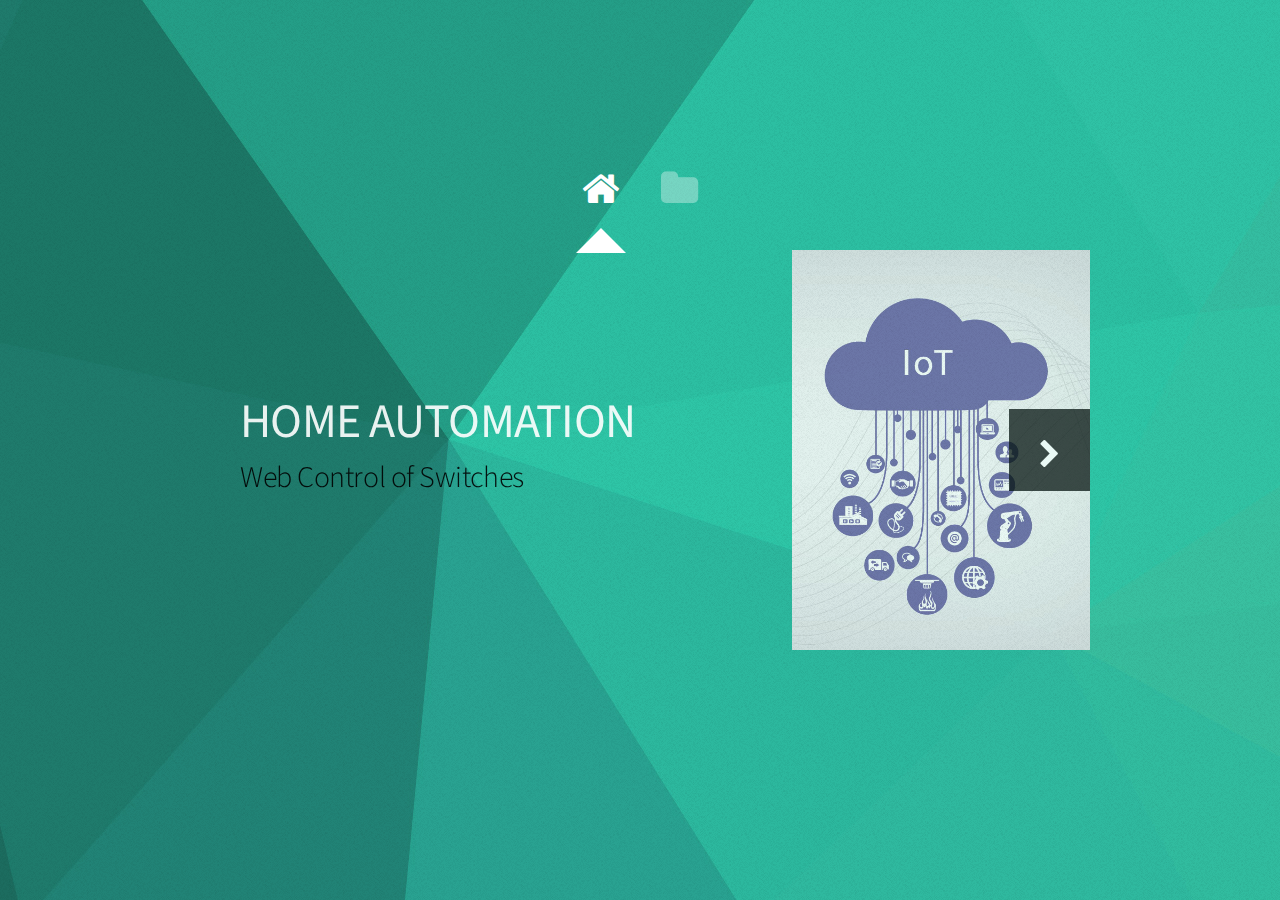
<file: Webpage2/index.html>
<!DOCTYPE HTML>
<!--
	Astral by HTML5 UP
	html5up.net | @n33co
	Free for personal and commercial use under the CCA 3.0 license (html5up.net/license)
-->
<html>
	<head>
		<title>Astral by HTML5 UP</title>
		<meta charset="utf-8" />
		<meta name="viewport" content="width=device-width, initial-scale=0.5" />
		<!--[if lte IE 8]><script src="assets/js/ie/html5shiv.js"></script><![endif]-->
		<link rel="stylesheet" href="assets/css/main.css" />
		<noscript><link rel="stylesheet" href="assets/css/noscript.css" /></noscript>
		<!--[if lte IE 8]><link rel="stylesheet" href="assets/css/ie8.css" /><![endif]-->
	</head>
	<body>

		<!-- Wrapper-->
			<div id="wrapper">

				<!-- Nav -->
					<nav id="nav">
						<a href="#me" class="icon fa-home active"><span>Home</span></a>
						<a href="#work" class="icon fa-folder"><span>ROOM 1</span></a>
					</nav>

				<!-- Main -->
					<div id="main">

						<!-- Me -->
							<article id="me" class="panel">
								<header>
									<h1>HOME AUTOMATION</h1>
									<p>Web Control of Switches</p>
								</header>
								<a href="#work" class="jumplink pic">
									<span class="arrow icon fa-chevron-right"><span>See my work</span></span>
									<img src="images/me.jpg" alt="" />
								</a>
							</article>

						<!-- Work -->
							<article id="work" class="panel"  >
								<header>
									<h2>ROOM 1</h2>
									<p>Toggle switches to control lights!</p>
								</header>
								<section>
									<!--div class = "button"-->
										<div class="row">
											
											<div class="switch">
												<button class = "myButtonon" id="on1" > Turn ON</button>
												<button class = "myButtonoff" id="off1" > Turn OFF</button>
												<header>
													<p id= "b1" >SWITCH 1 - 0FF</p>
												</header>
											</div>
										</div>
										<div class="row">
											
											<div class="switch">
												<button class = "myButtonon" id="on2" > Turn ON</button>
												<button class = "myButtonoff" id="off2" > Turn OFF</button>
												<header>
													<p id= "b2" >SWITCH 2 - 0FF</p>
												</header>
											</div>
										</div>
										<div class="row">
											
											<div class="switch">
												<button class = "myButtonon" id="on3" > Turn ON</button>
												<button class = "myButtonoff" id="off3" > Turn OFF</button>
												<header>
													<p id= "b3" >SWITCH 3 - 0FF</p>
												</header>
											</div>
										</div>
										<div class="row">
											
											<div class="switch">
												<button class = "myButtonon" id="on4" > Turn ON</button>
												<button class = "myButtonoff" id="off4" > Turn OFF</button>
												<header>
													<p id= "b4" >SWITCH 4 - 0FF</p>
												</header>
											</div>
										</div>
										<div class="row">
											
											<div class="switch">
												<button class = "myButtonon" id="on5" > Turn ON</button>
												<button class = "myButtonoff" id="off5" > Turn OFF</button>
												<header>
													<p id= "b5" >SWITCH 5 - 0FF</p>
												</header>
											</div>
										</div>
										<div class="row">
											
											<div class="switch">
												<button class = "myButtonon" id="on6" > Turn ON</button>
												<button class = "myButtonoff" id="off6" > Turn OFF</button>
												<header>
													<p id= "b6" >SWITCH 6 - 0FF</p>
												</header>
											</div>
										</div>
										<div class="row">
											
											<div class="switch">
												<button class = "myButtonon" id="on7" > Turn ON</button>
												<button class = "myButtonoff" id="off7" > Turn OFF</button>
												<header>
													<p id= "b7" >SWITCH 7 - 0FF</p>
												</header>
											</div>
										</div>
										<div class="row">
											
											<div class="switch">
												<button class = "myButtonon" id="on8" > Turn ON</button>
												<button class = "myButtonoff" id="off8" > Turn OFF</button>
												<header>
													<p id= "b8" >SWITCH 8 - 0FF</p>
												</header>
											</div>
										</div>
								</section>
							</article>

					</div>

				<!-- Footer -->

			</div>

		<!-- Scripts -->
			<script src="assets/js/jquery.min.js"></script>
			<script src="assets/js/skel.min.js"></script>
			<script src="assets/js/skel-viewport.min.js"></script>
			<script src="assets/js/util.js"></script>
			<!--[if lte IE 8]><script src="assets/js/ie/respond.min.js"></script><![endif]-->
			<script src="assets/js/main.js"></script>
			<script src="assets/js/post.js"></script>

	</body>
</html>
</file>
<file: Webpage2/assets/css/noscript.css>
/*
	Astral by HTML5 UP
	html5up.net | @n33co
	Free for personal and commercial use under the CCA 3.0 license (html5up.net/license)
*/

/* Wrapper */

	#wrapper {
		opacity: 1.0;
	}

/* Nav */

	#nav {
		margin-top: 4em;
	}

		#nav a {
			opacity: 1.0;
		}

			#nav a:before, #nav a:after {
				display: none;
			}

			#nav a span {
				top: 0;
				opacity: 1.0;
			}

				#nav a span:after {
					display: none;
				}

/* Panels */

	#main {
		background: none;
		box-shadow: none;
	}

	.panel {
		position: relative;
		background: #ffffff;
		box-shadow: 0px 1px 0px 0px rgba(0, 0, 0, 0.25);
	}
</file>
<file: Webpage2/assets/css/ie8.css>
/*
	Astral by HTML5 UP
	html5up.net | @n33co
	Free for personal and commercial use under the CCA 3.0 license (html5up.net/license)
*/

/* Basic */

	body {
		background-image: url("images/bg.jpg");
		background-size: cover;
		-ms-behavior: url("assets/js/ie/backgroundsize.min.htc");
	}

/* Section/Article */

	section > .last-child, section.last-child, article > .last-child, article.last-child {
		margin-bottom: 0;
	}

/* Nav */

	#nav a span {
		display: none !important;
	}

	#nav a:before {
		font-size: 1.75em;
	}
</file>
<file: Webpage2/assets/css/main.css>
@import url("http://fonts.googleapis.com/css?family=Source+Sans+Pro:300,400,300italic,400italic");
@import url("font-awesome.min.css");

/*
	Astral by HTML5 UP
	html5up.net | @n33co
	Free for personal and commercial use under the CCA 3.0 license (html5up.net/license)
*/

/* Reset */

	html, body, div, span, applet, object, iframe, h1, h2, h3, h4, h5, h6, p, blockquote, pre, a, abbr, acronym, address, big, cite, code, del, dfn, em, img, ins, kbd, q, s, samp, small, strike, strong, sub, sup, tt, var, b, u, i, center, dl, dt, dd, ol, ul, li, fieldset, form, label, legend, table, caption, tbody, tfoot, thead, tr, th, td, article, aside, canvas, details, embed, figure, figcaption, footer, header, hgroup, menu, nav, output, ruby, section, summary, time, mark, audio, video {
		margin: 0;
		padding: 0;
		border: 0;
		font-size: 100%;
		font: inherit;
		vertical-align: baseline;
	}

	article, aside, details, figcaption, figure, footer, header, hgroup, menu, nav, section {
		display: block;
	}

	body {
		line-height: 1;
	}

	ol, ul {
		list-style: none;
	}

	blockquote, q {
		quotes: none;
	}

	blockquote:before, blockquote:after, q:before, q:after {
		content: '';
		content: none;
	}

	table {
		border-collapse: collapse;
		border-spacing: 0;
	}

	body {
		-webkit-text-size-adjust: none;
	}

/* Box Model */

	*, *:before, *:after {
		-moz-box-sizing: border-box;
		-webkit-box-sizing: border-box;
		box-sizing: border-box;
	}

/* Grid */

	.row {
		border-bottom: solid 1px transparent;
		-moz-box-sizing: border-box;
		-webkit-box-sizing: border-box;
		box-sizing: border-box;
	}

	.row > * {
		float: left;
		-moz-box-sizing: border-box;
		-webkit-box-sizing: border-box;
		box-sizing: border-box;
	}

	.row:after, .row:before {
		content: '';
		display: block;
		clear: both;
		height: 0;
	}

	.row.uniform > * > :first-child {
		margin-top: 0;
	}

	.row.uniform > * > :last-child {
		margin-bottom: 0;
	}

	.row.\30 \25 > * {
		padding: 0 0 0 0px;
	}

	.row.\30 \25 {
		margin: 0 0 -1px 0px;
	}

	.row.uniform.\30 \25 > * {
		padding: 0px 0 0 0px;
	}

	.row.uniform.\30 \25 {
		margin: 0px 0 -1px 0px;
	}

	.row > * {
		padding: 0 0 0 40px;
	}

	.row {
		margin: 0 0 -1px -40px;
	}

	.row.uniform > * {
		padding: 40px 0 0 40px;
	}

	.row.uniform {
		margin: -40px 0 -1px -40px;
	}

	.row.\32 00\25 > * {
		padding: 0 0 0 80px;
	}

	.row.\32 00\25 {
		margin: 0 0 -1px -80px;
	}

	.row.uniform.\32 00\25 > * {
		padding: 80px 0 0 80px;
	}

	.row.uniform.\32 00\25 {
		margin: -80px 0 -1px -80px;
	}

	.row.\31 50\25 > * {
		padding: 0 0 0 60px;
	}

	.row.\31 50\25 {
		margin: 0 0 -1px -60px;
	}

	.row.uniform.\31 50\25 > * {
		padding: 60px 0 0 60px;
	}

	.row.uniform.\31 50\25 {
		margin: -60px 0 -1px -60px;
	}

	.row.\35 0\25 > * {
		padding: 0 0 0 20px;
	}

	.row.\35 0\25 {
		margin: 0 0 -1px -20px;
	}

	.row.uniform.\35 0\25 > * {
		padding: 20px 0 0 20px;
	}

	.row.uniform.\35 0\25 {
		margin: -20px 0 -1px -20px;
	}

	.row.\32 5\25 > * {
		padding: 0 0 0 10px;
	}

	.row.\32 5\25 {
		margin: 0 0 -1px -10px;
	}

	.row.uniform.\32 5\25 > * {
		padding: 10px 0 0 10px;
	}

	.row.uniform.\32 5\25 {
		margin: -10px 0 -1px -10px;
	}

	.\31 2u, .\31 2u\24 {
		width: 100%;
		clear: none;
		margin-left: 0;
	}

	.\31 1u, .\31 1u\24 {
		width: 91.6666666667%;
		clear: none;
		margin-left: 0;
	}

	.\31 0u, .\31 0u\24 {
		width: 83.3333333333%;
		clear: none;
		margin-left: 0;
	}

	.\39 u, .\39 u\24 {
		width: 75%;
		clear: none;
		margin-left: 0;
	}

	.\38 u, .\38 u\24 {
		width: 66.6666666667%;
		clear: none;
		margin-left: 0;
	}

	.\37 u, .\37 u\24 {
		width: 58.3333333333%;
		clear: none;
		margin-left: 0;
	}

	.\36 u, .\36 u\24 {
		width: 50%;
		clear: none;
		margin-left: 0;
	}

	.\35 u, .\35 u\24 {
		width: 41.6666666667%;
		clear: none;
		margin-left: 0;
	}

	.\34 u, .\34 u\24 {
		width: 33.3333333333%;
		clear: none;
		margin-left: 0;
	}

	.\33 u, .\33 u\24 {
		width: 25%;
		clear: none;
		margin-left: 0;
	}

	.\32 u, .\32 u\24 {
		width: 16.6666666667%;
		clear: none;
		margin-left: 0;
	}

	.\31 u, .\31 u\24 {
		width: 8.3333333333%;
		clear: none;
		margin-left: 0;
	}

	.\31 2u\24 + *,
	.\31 1u\24 + *,
	.\31 0u\24 + *,
	.\39 u\24 + *,
	.\38 u\24 + *,
	.\37 u\24 + *,
	.\36 u\24 + *,
	.\35 u\24 + *,
	.\34 u\24 + *,
	.\33 u\24 + *,
	.\32 u\24 + *,
	.\31 u\24 + * {
		clear: left;
	}

	.\-11u {
		margin-left: 91.66667%;
	}

	.\-10u {
		margin-left: 83.33333%;
	}

	.\-9u {
		margin-left: 75%;
	}

	.\-8u {
		margin-left: 66.66667%;
	}

	.\-7u {
		margin-left: 58.33333%;
	}

	.\-6u {
		margin-left: 50%;
	}

	.\-5u {
		margin-left: 41.66667%;
	}

	.\-4u {
		margin-left: 33.33333%;
	}

	.\-3u {
		margin-left: 25%;
	}

	.\-2u {
		margin-left: 16.66667%;
	}

	.\-1u {
		margin-left: 8.33333%;
	}

	@media screen and (min-width: 737px) {

		.row > * {
			padding: 25px 0 0 25px;
		}

		.row {
			margin: -25px 0 -1px -25px;
		}

		.row.uniform > * {
			padding: 25px 0 0 25px;
		}

		.row.uniform {
			margin: -25px 0 -1px -25px;
		}

		.row.\32 00\25 > * {
			padding: 50px 0 0 50px;
		}

		.row.\32 00\25 {
			margin: -50px 0 -1px -50px;
		}

		.row.uniform.\32 00\25 > * {
			padding: 50px 0 0 50px;
		}

		.row.uniform.\32 00\25 {
			margin: -50px 0 -1px -50px;
		}

		.row.\31 50\25 > * {
			padding: 37.5px 0 0 37.5px;
		}

		.row.\31 50\25 {
			margin: -37.5px 0 -1px -37.5px;
		}

		.row.uniform.\31 50\25 > * {
			padding: 37.5px 0 0 37.5px;
		}

		.row.uniform.\31 50\25 {
			margin: -37.5px 0 -1px -37.5px;
		}

		.row.\35 0\25 > * {
			padding: 12.5px 0 0 12.5px;
		}

		.row.\35 0\25 {
			margin: -12.5px 0 -1px -12.5px;
		}

		.row.uniform.\35 0\25 > * {
			padding: 12.5px 0 0 12.5px;
		}

		.row.uniform.\35 0\25 {
			margin: -12.5px 0 -1px -12.5px;
		}

		.row.\32 5\25 > * {
			padding: 6.25px 0 0 6.25px;
		}

		.row.\32 5\25 {
			margin: -6.25px 0 -1px -6.25px;
		}

		.row.uniform.\32 5\25 > * {
			padding: 6.25px 0 0 6.25px;
		}

		.row.uniform.\32 5\25 {
			margin: -6.25px 0 -1px -6.25px;
		}

		.\31 2u\28desktop\29, .\31 2u\24\28desktop\29 {
			width: 100%;
			clear: none;
			margin-left: 0;
		}

		.\31 1u\28desktop\29, .\31 1u\24\28desktop\29 {
			width: 91.6666666667%;
			clear: none;
			margin-left: 0;
		}

		.\31 0u\28desktop\29, .\31 0u\24\28desktop\29 {
			width: 83.3333333333%;
			clear: none;
			margin-left: 0;
		}

		.\39 u\28desktop\29, .\39 u\24\28desktop\29 {
			width: 75%;
			clear: none;
			margin-left: 0;
		}

		.\38 u\28desktop\29, .\38 u\24\28desktop\29 {
			width: 66.6666666667%;
			clear: none;
			margin-left: 0;
		}

		.\37 u\28desktop\29, .\37 u\24\28desktop\29 {
			width: 58.3333333333%;
			clear: none;
			margin-left: 0;
		}

		.\36 u\28desktop\29, .\36 u\24\28desktop\29 {
			width: 50%;
			clear: none;
			margin-left: 0;
		}

		.\35 u\28desktop\29, .\35 u\24\28desktop\29 {
			width: 41.6666666667%;
			clear: none;
			margin-left: 0;
		}

		.\34 u\28desktop\29, .\34 u\24\28desktop\29 {
			width: 33.3333333333%;
			clear: none;
			margin-left: 0;
		}

		.\33 u\28desktop\29, .\33 u\24\28desktop\29 {
			width: 25%;
			clear: none;
			margin-left: 0;
		}

		.\32 u\28desktop\29, .\32 u\24\28desktop\29 {
			width: 16.6666666667%;
			clear: none;
			margin-left: 0;
		}

		.\31 u\28desktop\29, .\31 u\24\28desktop\29 {
			width: 8.3333333333%;
			clear: none;
			margin-left: 0;
		}

		.\31 2u\24\28desktop\29 + *,
		.\31 1u\24\28desktop\29 + *,
		.\31 0u\24\28desktop\29 + *,
		.\39 u\24\28desktop\29 + *,
		.\38 u\24\28desktop\29 + *,
		.\37 u\24\28desktop\29 + *,
		.\36 u\24\28desktop\29 + *,
		.\35 u\24\28desktop\29 + *,
		.\34 u\24\28desktop\29 + *,
		.\33 u\24\28desktop\29 + *,
		.\32 u\24\28desktop\29 + *,
		.\31 u\24\28desktop\29 + * {
			clear: left;
		}

		.\-11u\28desktop\29 {
			margin-left: 91.66667%;
		}

		.\-10u\28desktop\29 {
			margin-left: 83.33333%;
		}

		.\-9u\28desktop\29 {
			margin-left: 75%;
		}

		.\-8u\28desktop\29 {
			margin-left: 66.66667%;
		}

		.\-7u\28desktop\29 {
			margin-left: 58.33333%;
		}

		.\-6u\28desktop\29 {
			margin-left: 50%;
		}

		.\-5u\28desktop\29 {
			margin-left: 41.66667%;
		}

		.\-4u\28desktop\29 {
			margin-left: 33.33333%;
		}

		.\-3u\28desktop\29 {
			margin-left: 25%;
		}

		.\-2u\28desktop\29 {
			margin-left: 16.66667%;
		}

		.\-1u\28desktop\29 {
			margin-left: 8.33333%;
		}

	}

	@media screen and (max-width: 736px) {

		.row > * {
			padding: 15px 0 0 15px;
		}

		.row {
			margin: -15px 0 -1px -15px;
		}

		.row.uniform > * {
			padding: 15px 0 0 15px;
		}

		.row.uniform {
			margin: -15px 0 -1px -15px;
		}

		.row.\32 00\25 > * {
			padding: 30px 0 0 30px;
		}

		.row.\32 00\25 {
			margin: -30px 0 -1px -30px;
		}

		.row.uniform.\32 00\25 > * {
			padding: 30px 0 0 30px;
		}

		.row.uniform.\32 00\25 {
			margin: -30px 0 -1px -30px;
		}

		.row.\31 50\25 > * {
			padding: 22.5px 0 0 22.5px;
		}

		.row.\31 50\25 {
			margin: -22.5px 0 -1px -22.5px;
		}

		.row.uniform.\31 50\25 > * {
			padding: 22.5px 0 0 22.5px;
		}

		.row.uniform.\31 50\25 {
			margin: -22.5px 0 -1px -22.5px;
		}

		.row.\35 0\25 > * {
			padding: 7.5px 0 0 7.5px;
		}

		.row.\35 0\25 {
			margin: -7.5px 0 -1px -7.5px;
		}

		.row.uniform.\35 0\25 > * {
			padding: 7.5px 0 0 7.5px;
		}

		.row.uniform.\35 0\25 {
			margin: -7.5px 0 -1px -7.5px;
		}

		.row.\32 5\25 > * {
			padding: 3.75px 0 0 3.75px;
		}

		.row.\32 5\25 {
			margin: -3.75px 0 -1px -3.75px;
		}

		.row.uniform.\32 5\25 > * {
			padding: 3.75px 0 0 3.75px;
		}

		.row.uniform.\32 5\25 {
			margin: -3.75px 0 -1px -3.75px;
		}

		.\31 2u\28mobile\29, .\31 2u\24\28mobile\29 {
			width: 100%;
			clear: none;
			margin-left: 0;
		}

		.\31 1u\28mobile\29, .\31 1u\24\28mobile\29 {
			width: 91.6666666667%;
			clear: none;
			margin-left: 0;
		}

		.\31 0u\28mobile\29, .\31 0u\24\28mobile\29 {
			width: 83.3333333333%;
			clear: none;
			margin-left: 0;
		}

		.\39 u\28mobile\29, .\39 u\24\28mobile\29 {
			width: 75%;
			clear: none;
			margin-left: 0;
		}

		.\38 u\28mobile\29, .\38 u\24\28mobile\29 {
			width: 66.6666666667%;
			clear: none;
			margin-left: 0;
		}

		.\37 u\28mobile\29, .\37 u\24\28mobile\29 {
			width: 58.3333333333%;
			clear: none;
			margin-left: 0;
		}

		.\36 u\28mobile\29, .\36 u\24\28mobile\29 {
			width: 50%;
			clear: none;
			margin-left: 0;
		}

		.\35 u\28mobile\29, .\35 u\24\28mobile\29 {
			width: 41.6666666667%;
			clear: none;
			margin-left: 0;
		}

		.\34 u\28mobile\29, .\34 u\24\28mobile\29 {
			width: 33.3333333333%;
			clear: none;
			margin-left: 0;
		}

		.\33 u\28mobile\29, .\33 u\24\28mobile\29 {
			width: 25%;
			clear: none;
			margin-left: 0;
		}

		.\32 u\28mobile\29, .\32 u\24\28mobile\29 {
			width: 16.6666666667%;
			clear: none;
			margin-left: 0;
		}

		.\31 u\28mobile\29, .\31 u\24\28mobile\29 {
			width: 8.3333333333%;
			clear: none;
			margin-left: 0;
		}

		.\31 2u\24\28mobile\29 + *,
		.\31 1u\24\28mobile\29 + *,
		.\31 0u\24\28mobile\29 + *,
		.\39 u\24\28mobile\29 + *,
		.\38 u\24\28mobile\29 + *,
		.\37 u\24\28mobile\29 + *,
		.\36 u\24\28mobile\29 + *,
		.\35 u\24\28mobile\29 + *,
		.\34 u\24\28mobile\29 + *,
		.\33 u\24\28mobile\29 + *,
		.\32 u\24\28mobile\29 + *,
		.\31 u\24\28mobile\29 + * {
			clear: left;
		}

		.\-11u\28mobile\29 {
			margin-left: 91.66667%;
		}

		.\-10u\28mobile\29 {
			margin-left: 83.33333%;
		}

		.\-9u\28mobile\29 {
			margin-left: 75%;
		}

		.\-8u\28mobile\29 {
			margin-left: 66.66667%;
		}

		.\-7u\28mobile\29 {
			margin-left: 58.33333%;
		}

		.\-6u\28mobile\29 {
			margin-left: 50%;
		}

		.\-5u\28mobile\29 {
			margin-left: 41.66667%;
		}

		.\-4u\28mobile\29 {
			margin-left: 33.33333%;
		}

		.\-3u\28mobile\29 {
			margin-left: 25%;
		}

		.\-2u\28mobile\29 {
			margin-left: 16.66667%;
		}

		.\-1u\28mobile\29 {
			margin-left: 8.33333%;
		}

	}

/* Basic 100% 100%*/

	body {
		background-image: url("images/overlay.png"), url("images/bg.jpg");
		background-repeat: repeat, no-repeat;
		background-size: auto,auto auto;
		font-family: 'Source Sans Pro', sans-serif;
		font-weight: 300;
		color: #777777;
	}

		body.is-loading *, body.is-loading *:before, body.is-loading *:after {
			-moz-transition: none !important;
			-webkit-transition: none !important;
			-ms-transition: none !important;
			transition: none !important;
			-moz-animation: none !important;
			-webkit-animation: none !important;
			-ms-animation: none !important;
			animation: none !important;
		}

	input, textarea, select {
		font-family: 'Source Sans Pro', sans-serif;
		font-weight: 300;
		color: #777777;
	}

	strong, b, h1, h2, h3, h4, h5, h6 {
		font-weight: 400;
		color: #363636;
	}

	blockquote {
		border-left: solid 0.5em #ddd;
		padding: 1em 0 1em 2em;
		font-style: italic;
	}

	em, i {
		font-style: italic;
	}

	hr {
		border: 0;
		border-top: solid 1px #ddd;
		padding: 1.5em 0 0 0;
		margin: 1.75em 0 0 0;
	}

	sub {
		position: relative;
		top: 0.5em;
		font-size: 0.8em;
	}

	sup {
		position: relative;
		top: -0.5em;
		font-size: 0.8em;
	}

	br.clear {
		clear: both;
	}

	p, ul, ol, dl, table, blockquote, form {
		margin-bottom: 2em;
	}

/* Table */

	table {
		width: 100%;
	}

		table.default tbody tr {
			border-bottom: solid 1px #f4f4f4;
		}

		table.default td {
			padding: 0.5em 1em 0.5em 1em;
		}

		table.default th {
			text-align: left;
			font-weight: 400;
			padding: 0.5em 1em 0.5em 1em;
		}

		table.default thead {
			border-bottom: solid 2px #f4f4f4;
		}

/* Form */

	form label {
		display: block;
		font-weight: 400;
		color: #363636;
		margin: 0 0 1em 0;
	}

	form input[type="text"],
	form input[type="email"],
	form input[type="password"],
	form select,
	form textarea {
		-webkit-appearance: none;
		border: 0;
		background: #f4f4f4;
		padding: 0.75em;
		width: 100%;
		-moz-transition: background-color .25s ease-in-out;
		-webkit-transition: background-color .25s ease-in-out;
		-ms-transition: background-color .25s ease-in-out;
		transition: background-color .25s ease-in-out;
	}

		form input[type="text"]:focus,
		form input[type="email"]:focus,
		form input[type="password"]:focus,
		form select:focus,
		form textarea:focus {
			background: #f8f8f8;
		}

	form input[type="text"],
	form input[type="email"],
	form input[type="password"],
	form select {
		line-height: 1.35em;
	}

	form ::-webkit-input-placeholder {
		color: #999;
	}

	form :-moz-placeholder {
		color: #999;
	}

	form ::-moz-placeholder {
		color: #999;
	}

	form :-ms-input-placeholder {
		color: #999;
	}

/* Section/Article */

	section, article {
		margin-bottom: 3em;
	}

		section > :last-child, section:last-child, article > :last-child, article:last-child {
			margin-bottom: 0;
		}

	header > p {
		color: #ffffff;
	}

/* Image */

	.image {
		display: inline-block;
	}

		.image img {
			display: block;
			width: 100%;
		}

		.image.fit {
			display: block;
			width: 100%;
		}

		.image.featured {
			display: block;
			width: 100%;
			margin: 0 0 2em 0;
		}

		.image.left {
			float: left;
			margin: 0 2em 2em 0;
		}

		.image.centered {
			display: block;
			margin: 0 0 2em 0;
		}

			.image.centered img {
				margin: 0 auto;
				width: auto;
			}

/* Button */

	input[type="button"],
	input[type="submit"],
	input[type="reset"],
	button,
	.button {
		-webkit-appearance: none;
		display: inline-block;
		background-color: #222222;
		color: #ffffff;
		border: 0;
		cursor: pointer;
		outline: 0;
		-moz-transition: background-color .25s ease-in-out;
		-webkit-transition: background-color .25s ease-in-out;
		-ms-transition: background-color .25s ease-in-out;
		transition: background-color .25s ease-in-out;
	}

		input[type="button"]:hover,
		input[type="submit"]:hover,
		input[type="reset"]:hover,
		button:hover,
		.button:hover {
			background-color: #333333;
		}

		input[type="button"]:active,
		input[type="submit"]:active,
		input[type="reset"]:active,
		button:active,
		.button:active {
			background-color: #444444;
		}

		input[type="button"].alt,
		input[type="submit"].alt,
		input[type="reset"].alt,
		button.alt,
		.button.alt {
			background-color: #777777;
		}

			input[type="button"].alt:hover,
			input[type="submit"].alt:hover,
			input[type="reset"].alt:hover,
			button.alt:hover,
			.button.alt:hover {
				background-color: #888888;
			}

			input[type="button"].alt:active,
			input[type="submit"].alt:active,
			input[type="reset"].alt:active,
			button.alt:active,
			.button.alt:active {
				background-color: #999999;
			}

/* Button */


	.myButtonon {
		background-color:#44c767;
		-moz-border-radius:28px;
		-webkit-border-radius:28px;
		border-radius:28px;
		border:1px solid #18ab29;
		display:inline-block;
		cursor:pointer;
		color:#ffffff;
		font-family:Arial;
		font-size:17px;
		padding:10px 31px;
		text-decoration:none;
		text-shadow:0px 1px 0px #2f6627;
		text-align: center;
		width:120px;
		opacity: 0.9;
	}
	.myButtonon:hover {
		background-color:#76cc76;
	}
	.myButtonon:active {
		position:relative;
		top:1px;
	}



	.myButtonoff {
		background-color:#c76744;
		-moz-border-radius:28px;
		-webkit-border-radius:28px;
		border-radius:28px;
		border:1px solid #ba5a38;
		display:inline-block;
		cursor:pointer;
		color:#ffffff;
		font-family:Arial;
		font-size:17px;
		padding:10px 31px;
		text-decoration:none;
		text-shadow:0px 1px 0px #2f6627;
		text-align: center;
		width:120px;
	}
	.myButtonoff:hover {
		background-color:#d3876c;
	}
	.myButtonoff:active {
		position:relative;
		top:1px;
	}



/* List */

	ul.default {
		list-style: disc;
		padding-left: 1em;
	}

		ul.default li {
			padding-left: 0.5em;
		}

	ul.actions li {
		display: inline-block;
		margin-left: 0.5em;
	}

		ul.actions li:first-child {
			margin-left: 0;
		}

	ol.default {
		list-style: decimal;
		padding-left: 1.25em;
	}

		ol.default li {
			padding-left: 0.25em;
		}

/* Icons */

	.icon {
		position: relative;
		text-decoration: none;
	}

		.icon:before {
			-moz-osx-font-smoothing: grayscale;
			-webkit-font-smoothing: antialiased;
			font-family: FontAwesome;
			font-style: normal;
			font-weight: normal;
			text-transform: none !important;
		}

		.icon > .label {
			display: none;
		}

/* Nav */

	#nav a {
		position: relative;
		display: inline-block;
		color: #ffffff;
		width: 1em;
		height: 1em;
		line-height: 0.9em;
	}

		#nav a.icon:before {
			padding-right: 0;
		}

/* Panels */

	#main {
		position: relative;
		overflow: hidden;
	}

	.panel {
		position: relative;
	}

/*COPIED*/
/*
	.onoffswitch {
    	position: relative; width: 75px;
    	-webkit-user-select:none; 
    	-moz-user-select:none; 
    	-ms-user-select: none;
	}
	.onoffswitch-checkbox {
	    display: none;
	}
	.onoffswitch-label {
	    display: block; overflow: hidden; cursor: pointer;
	    height: 36px; padding: 0; 
	    line-height: 36px;
	    border: 2px solid #CCCCCC; border-radius: 36px;
	    background-color: #D12A2A;
	    transition: background-color 0.3s ease-in;
	}
	.onoffswitch-label:before {
	    content: "";
	    display: block; width: 36px; margin: 0px;
	    background: #FFFFFF;
	    position: absolute; top: 0; bottom: 0;
	    right: 37px;
	    border: 2px solid #CCCCCC; border-radius: 36px;
	    transition: all 0.3s ease-in 0s; 
	}
	.onoffswitch-checkbox:checked + .onoffswitch-label {
	    background-color: #49E485;
	}
	.onoffswitch-checkbox:checked + .onoffswitch-label, .onoffswitch-checkbox:checked + .onoffswitch-label:before {
	   border-color: #49E485
	}
	.onoffswitch-checkbox:checked + .onoffswitch-label:before {
	    right: 0px; 
	}
*/

/*COPIED*/
 /*TOGGLE*/
 	.switch{
 		/*margin-top: 10px;*/
 		margin-left: 10px;
 		display: block;
 		float: none;
 		text-align: center;


 	}
	.cmn-toggle {
	  position: absolute;
	  margin-left: -9999px;
	  visibility: hidden;
	}
	.cmn-toggle + label {
	  display: block;
	  position: relative;
	  cursor: pointer;
	  outline: none;
	  user-select: none;
	}
	input.cmn-toggle-round + label {
	  padding: 2px;
	  width: 120px;
	  height: 60px;
	  background-color: #dddddd;
	  border-radius: 60px;
	}
	input.cmn-toggle-round + label:before,
	input.cmn-toggle-round + label:after {
	  display: block;
	  position: absolute;
	  top: 1px;
	  left: 1px;
	  bottom: 1px;
	  content: "";
	}
	input.cmn-toggle-round + label:before {
	  right: 1px;
	  background-color: #f1f1f1;
	  border-radius: 60px;
	  transition: background 0.4s;
	}
	input.cmn-toggle-round + label:after {
	  width: 58px;
	  background-color: #fff;
	  border-radius: 100%;
	  box-shadow: 0 2px 5px rgba(0, 0, 0, 0.3);
	  transition: margin 0.4s;
	}
	input.cmn-toggle-round:checked + label:before {
	  background-color: #8ce196;
	}
	input.cmn-toggle-round:checked + label:after {
	  margin-left: 60px;
	}
/* Me */

	#me .pic {
		position: relative;
		display: block;
	}

		#me .pic:before {
			content: '';
			position: absolute;
			top: 0;
			left: 0;
			background: url("images/overlay.png");
			width: 100%;
			height: 100%;
			z-index: 1;
		}

/* Footer */

	#footer {
		color: #ccc;
		color: rgba(255, 255, 255, 0.45);
	}

		#footer a {
			color: #ddd;
			color: rgba(255, 255, 255, 0.65);
			-moz-transition: color .25s ease-in-out;
			-webkit-transition: color .25s ease-in-out;
			-ms-transition: color .25s ease-in-out;
			transition: color .25s ease-in-out;
		}

			#footer a:hover {
				color: white;
			}

		#footer .copyright li {
			display: inline-block;
		}

			#footer .copyright li:before {
				display: inline;
				content: '\2022';
				opacity: 0.5;
				padding: 0 0.75em 0 0.75em;
			}

			#footer .copyright li:first-child:before {
				display: none;
			}

/* Desktop */

	@media screen and (min-width: 737px) {

		/* Basic */

			html {
				min-width: 100%;
				min-height: 100%;
			}

			body {
				width: 100%;
				min-width: 1000px;
				min-height: 100%;
				overflow-y: scroll;
				background-attachment: fixed;
				font-size: 14pt;
				line-height: 1.75em;
			}

			input, textarea, select {
				font-size: 14pt;
				line-height: 1.75em;
			}

			h1 {
				font-size: 2.4em;
				letter-spacing: -0.015em;
			}

			h2 {
				font-size: 1.8em;
				letter-spacing: -0.015em;
			}

			h3, h4, h5, h6 {
				font-size: 1.25em;
				letter-spacing: -0.015em;
			}

		/* Section/Article */

			header {
				margin: 0 0 1.5em 0;
			}

				header > p {
					margin: 0.5em 0 0 0;
					text-align: center;
				}

		/* Button */

			input[type="button"],
			input[type="submit"],
			input[type="reset"],
			button,
			.button {
				padding: 0.7em 1.5em 0.7em 1.5em;
			}

				input[type="button"].small,
				input[type="submit"].small,
				input[type="reset"].small,
				button.small,
				.button.small {
					font-size: 0.75em;
				}

				input[type="button"].big,
				input[type="submit"].big,
				input[type="reset"].big,
				button.big,
				.button.big {
					font-size: 1.25em;
					padding: 0.5em 1.25em 0.5em 1.25em;
				}

				input[type="button"].huge,
				input[type="submit"].huge,
				input[type="reset"].huge,
				button.huge,
				.button.huge {
					font-size: 1.5em;
					padding: 0.5em 1.25em 0.5em 1.25em;
				}

		/* Wrapper */

			#wrapper {
				width: 45em;
				margin: 0 auto;
				opacity: 0.00001;
			}

				#wrapper.tall {
					padding-bottom: 6em;
				}

		/* Nav */

			#nav {
				text-align: center;
				height: 4.25em;
				cursor: default;
			}

				#nav a {
					font-size: 2.5em;
					margin: 0 0.25em 0 0.25em;
					opacity: 0.35;
					outline: 0;
					-moz-transition: opacity 1.25s ease-in-out;
					-webkit-transition: opacity .25s ease-in-out;
					-ms-transition: opacity .25s ease-in-out;
					transition: opacity .25s ease-in-out;
				}

					#nav a:before {
						font-size: 0.8em;
					}

					#nav a:after {
						content: '';
						display: block;
						position: absolute;
						left: 50%;
						bottom: -0.75em;
						margin-left: -0.5em;
						border-bottom: solid 0em #ffffff;
						border-left: solid 0.5em transparent;
						border-right: solid 0.5em transparent;
						-moz-transition: border-bottom-width .25s ease-in-out;
						-webkit-transition: border-bottom-width .25s ease-in-out;
						-ms-transition: border-bottom-width .25s ease-in-out;
						transition: border-bottom-width .25s ease-in-out;
					}

					#nav a span {
						display: block;
						position: absolute;
						background: #222222;
						color: #ffffff;
						top: -2.75em;
						font-size: 0.3em;
						height: 2.25em;
						line-height: 2.25em;
						left: 50%;
						opacity: 0;
						-moz-transition: opacity .25s ease-in-out;
						-webkit-transition: opacity .25s ease-in-out;
						-ms-transition: opacity .25s ease-in-out;
						transition: opacity .25s ease-in-out;
						width: 5.5em;
						margin-left: -2.75em;
					}

						#nav a span:after {
							content: '';
							display: block;
							position: absolute;
							bottom: -0.4em;
							left: 50%;
							margin-left: -0.6em;
							border-top: solid 0.6em #222222;
							border-left: solid 0.6em transparent;
							border-right: solid 0.6em transparent;
						}

					#nav a:hover {
						opacity: 1.0;
					}

						#nav a:hover span {
							opacity: 1.0;
						}

					#nav a.active {
						opacity: 1.0;
					}

						#nav a.active:after {
							border-bottom-width: 0.5em;
						}

		/* Panels */

			#main {
				width: 45em;
				opacity: 0.9; 
				/*background: #ffffff;*/
				box-shadow: 0px 1px 0px 0px rgba(0, 0, 0, 0);
			}

			.panel {
				padding: 3.5em 2.5em 3.5em 2.5em;
				position: absolute;
				top: 0;
				left: 0;
				width: 45em;
			}

		/* Me */

			#me {
				padding: 0;
				height: 20em;
			}

				#me .pic {
					display: block;
					position: absolute;
					right: -1px;
					top: 0;
					height: 100%;
					text-decoration: none;
				}

					#me .pic img {
						position: relative;
						display: block;
						height: 100%;
					}

					#me .pic .arrow {
						display: block;
						position: absolute;
						right: 0;
						top: 50%;
						margin-top: -1.375em;
						width: 2.75em;
						height: 2.75em;
						background: #000;
						background: rgba(0, 0, 0, 0.75);
						color: #ffffff;
						text-align: center;
						line-height: 2.75em;
						font-size: 1.5em;
						z-index: 1;
						-moz-transition: width .15s ease-in-out, padding-right .15s ease-in-out;
						-webkit-transition: width .15s ease-in-out, padding-right .15s ease-in-out;
						-ms-transition: width .15s ease-in-out, padding-right .15s ease-in-out;
						transition: width .15s ease-in-out, padding-right .15s ease-in-out;
					}

						#me .pic .arrow:before {
							position: relative;
							padding-right: 0;
							top: 0.125em;
						}

						#me .pic .arrow span {
							display: block;
							text-indent: -9999px;
						}

					#me .pic:hover .arrow {
						width: 3em;
						padding-right: 0.25em;
					}

				#me header {
					position: absolute;
					left: 0;
					top: 0;
					width: 100%;
					height: 100%;
					margin-left: 2.5em;
				}

					#me header > h1 {
						position: absolute;
						left: 0;
						bottom: 52.5%;
						margin: 0;
						color: #ffffff;
					}

					#me header > h2 {
						position: absolute;
						left: 0;
						bottom: 52.5%;
						margin: 0;
						font-size: 1.5em;
						color: #ffffff;
					}

					#me header > p {
						position: absolute;
						left: 0;
						top: 52.5%;
						font-size: 1.5em;
						color: #000000;
						letter-spacing: -0.015em;
						margin-top: 0;
					}

		/* Footer */

			#footer {
				text-align: center;
				padding: 2em 0 0 0;
				font-size: 0.75em;
			}

	}

/* Mobile */

	@media screen and (max-width: 736px) {

		/* Basic */

			body, input, textarea, select {
				font-size: 11pt;
				line-height: 1.75em;
			}

			h1, h2 {
				font-size: 1.75em;
				letter-spacing: -0.025em;
			}

			h3, h4, h5, h6 {
				font-size: 1.25em;
				letter-spacing: -0.025em;
			}

		/* Section/Article */

			header {
				margin: 0 0 1.5em 0;
			}

				header > p {
					margin: 0.5em 0 0 0;
				}

		/* Table */

			table.style1 {
				overflow-x: scroll;
			}

		/* List */

			ul.actions li {
				display: block;
				margin: 0.5em 0 0 0;
			}

				ul.actions li:first-child {
					margin-top: 0;
				}

		/* Button */

			input[type="button"],
			input[type="submit"],
			input[type="reset"],
			button,
			.button {
				display: block;
				width: 100%;
				padding: 0.75em 0 0.75em 0;
				text-align: center;
			}

		/* Wrapper */

			#wrapper {
				padding: 7px;
			}

		/* Nav */

			#nav {
				text-align: center;
				margin: 6px 0 8px 0;
			}

				#nav a {
					font-size: 2em;
					opacity: 0.5;
					outline: 0;
					width: 1.5em;
					height: 1.5em;
					line-height: 1.35em;
					margin: 0 0.25em 0 0.25em;
				}

					#nav a:active {
						opacity: 1.0;
					}

					#nav a span {
						display: none;
					}

		/* Panels */

			#main {
				background: none;
			}

			.panel {
				padding: 15px 15px 15px 15px;
				margin: 0 0 7px 0;
				/*background: #ffffff;*/
				opacity: 0.9;
				box-shadow: 0px 1px 0px 0px rgba(0, 0, 0, 0.25);
			}

				.panel header {
					padding-top: 1em;
				}

		/* Me */

			#me .pic {
				width: 100%;
			}

				#me .pic img {
					display: block;
					width: 100%;
				}

				#me .pic .arrow {
					display: none;
				}

			#me header {
				text-align: center;
			}

				#me header > h1 {
					font-size: 2.15em;
					letter-spacing: -0.025em;
					text-align: center;
				}

				#me header > p {
					font-size: 1.25em;
				}

		/* Footer */

			#footer {
				text-align: center;
				padding: 2em 0 0 0;
				font-size: 0.85em;
			}

				#footer .copyright li {
					display: block;
				}

					#footer .copyright li:before {
						display: none;
					}

	}
</file>
